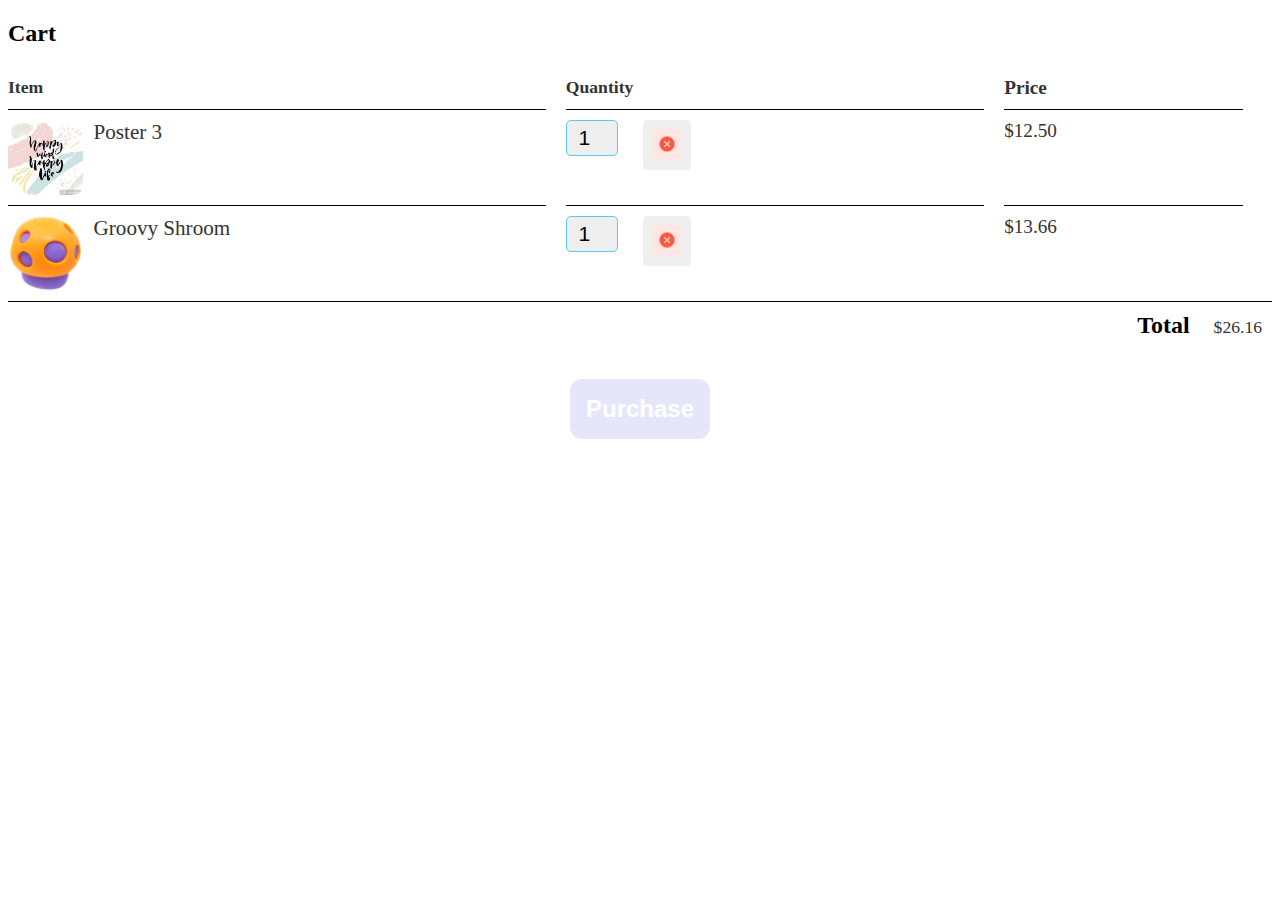
<file: brackets_mentalhealth/workon.html>
<!DOCTYPE html>
<html>
    <head>
        <title>Image Slider</title>
        <meta name="description" content="This is the description">
        <link rel="stylesheet" href="style.css" />
        <script src="workon.js" async></script>
    </head>
    <body>
        <section>
<!--
            <div class="slider">
                <div id="img" class="img-slider">
                    <img class="x" src="imgslider/image1.jpg">
                </div>
            </div>
-->
            
        <h2 class="subheader">Cart</h2>
            <div class="cart-row">
                <span class="cart-item cart-header cart-column">Item</span>
                <span class="cart-quantity cart-header cart-column">Quantity</span>
                <span class="cart-price cart-header cart-column">Price</span>
            </div>
                <div class="cart-items">
                    <div class="cart-row">
                        <div class="cart-item cart-column">
                            <img class="cart-item-image" src="imageposter/happy.jpg" width="100" height="100">
                            <span class="cart-item-title">Poster 3</span>
                        </div>
                        <div class="cart-quantity cart-column">
                            <input class="cart-quantity-input" type="number" value="1">
                            <button class="btn btn-danger" type="button"><img src="img/remove.png" width="30" height="30"></button>
                        </div>
                            <span class="cart-price cart-column">$12.50</span>
                    </div>
                    <div class="cart-row">
                        <div class="cart-item cart-column">
                            <img class="cart-item-image" src="img/groovyshroom.webp" width="100" height="100">
                            <span class="cart-item-title">Groovy Shroom</span>
                        </div>
                        <div class="cart-quantity cart-column">
                            <input class="cart-quantity-input" type="number" value="1">
                            <button class="btn btn-danger" type="button"><img src="img/remove.png" width="30" height="30"></button>
                        </div>
                            <span class="cart-price cart-column">$13.66</span>
                    </div>
                </div>
        <div class="cart-total">
            <strong class="cart-total-title">Total</strong>
            <span class="cart-total-price">$26.16</span>
        </div>
        <button class="btn btn-primary btn-purchase" type="button">Purchase</button>
        </section>
    </body>
</html>
</file>
<file: brackets_mentalhealth/style.css>
/*image slider*/
.slider{
    width: 90%;
    height: 10px;
    box-sizing: border-box;
    box-shadow: 5px 5px 10px grey;
    margin: 20px auto;
}

.img-slider{
    width: 100%;
    height: 500px;
    
    animation: ani 2s linear;
    
}

@keyframes ani{
    0%{transform: scale(1.2);}
    10%{transform: scale(1);}
    100%{transform: scale(1);}
}
/*cart*/
.cart-column{
    display: flex;
    border-bottom: 1px solid black;
    margin-right: 1.5em;
    padding-bottom: 10px;
    margin-top: 10px;
}

.cart-row{
    display: flex;
}

.cart-item{
    width: 45%;
}

.cart-price{
    width: 20%;
    font-size: 1.2em;
    color: #333;
}

.cart-quantity{
    width: 35%;
}

.cart-item-title{
    color: #333;
    margin-left: .5em;
    font-size: 1.2em;
}

.cart-item-image{
    width: 75px;
    height: auto;
    border-radius: 10px;
}

.cart-item-image-header{
    width: 20px;
    height: auto;
    border-radius: 10px;
}

.cart-item{
    font-size: 1.1em;
    color: #333;
    margin-right: 20px; 
}

.btn-danger{
    color: white;
/*    background-color: #eb5757;*/
    border: none;
    border-radius: .3em;
    font-weight: bold;
    height: 50px;
}

.cart-quantity{
    font-size: 1.1em;
    color: #333;
    margin-right: 20px;
}

.btn-danger:hover{
    background-color: #cc4c4c;
}

.cart-quantity-input{
    height: 34px;
    width: 50px;
    border-radius: 5px;
    border: 1px solid #56ccf2;
    background-color: #eee;
    padding: 0;
    text-align: center;
    font-size: 1.2em;
    margin-right: 25px;
}

.cart-row:last-child{
    border-bottom: 1px solid black;
}

.cart-row:last-child .cart-column{
    border: none;
}

.cart-total{
    text-align: end;
    margin-top: 10px;
    margin-right: 10px;
}

.cart-total-title{
    font-weight: bold;
    font-size: 1.5em;
    color: black;
    margin-right: 20px;
}

.cart-total-price{
    color: #333;
    font-size: 1.1em;
}

.btn-purchase{
    display: block;
    margin: 40px auto 80px auto;
    font-size: 1.75em;
    font-weight: bold;
    font-size: 1.5em;
    color: white;
    background-color: lavender;
    border: none;
    border-radius: .5em;
}

.cart-header{
    font-weight: bold;
}

/*button code*/
.btn{
    text-align: center;
    vertical-align: middle;
    padding: .67em;
    cursor: pointer;
    text-decoration: none;
}

.btn-priamry{
    color: white;
    background-color: #56ccf2;
    border: none;
    border-radius: .5em;
    font-weight: bold;
}

.btn-priamry:hover{
    background-color: #2d9cdb;
}

.btn-order {
  width: 100%;
  margin-top: 10px;
  padding: 10px;
  border: none;
  border-radius: 30px;
  background: pink;
  color: #fff;
  font-size: 15px;
  font-weight: bold;
}
</file>
